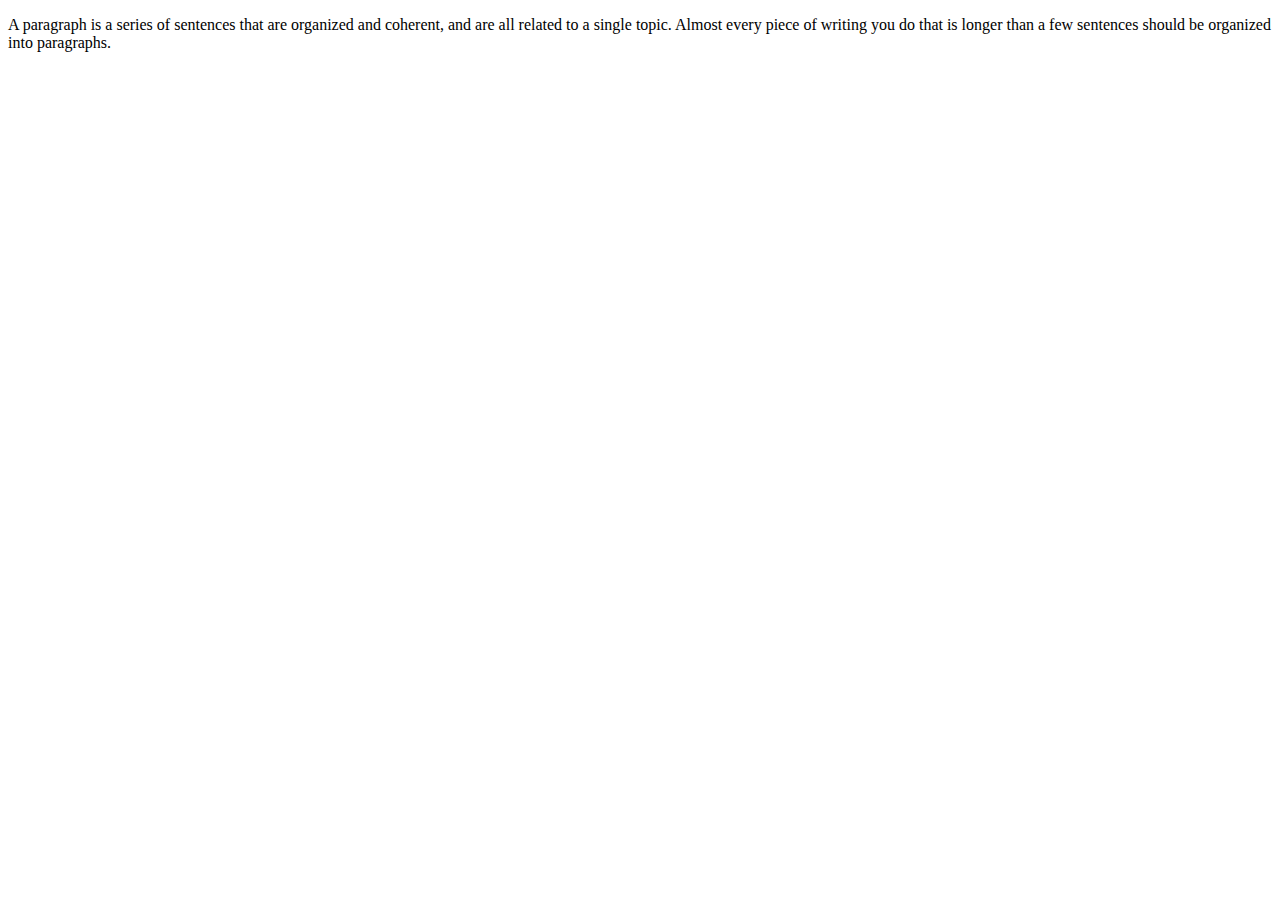
<file: index.html>
<!DOCTYPE html>
<html lang="en">

<head>

    <title>responsive</title>
    <link rel="stylesheet" href="style.css">
</head>

<body>
    <p>
        A paragraph is a series of sentences that are organized and coherent, and
        are all related to a single topic. Almost every piece of writing you do that is
        longer than a few sentences should be organized into paragraphs. 
        
    </p>
    
</body>

</html>
</file>
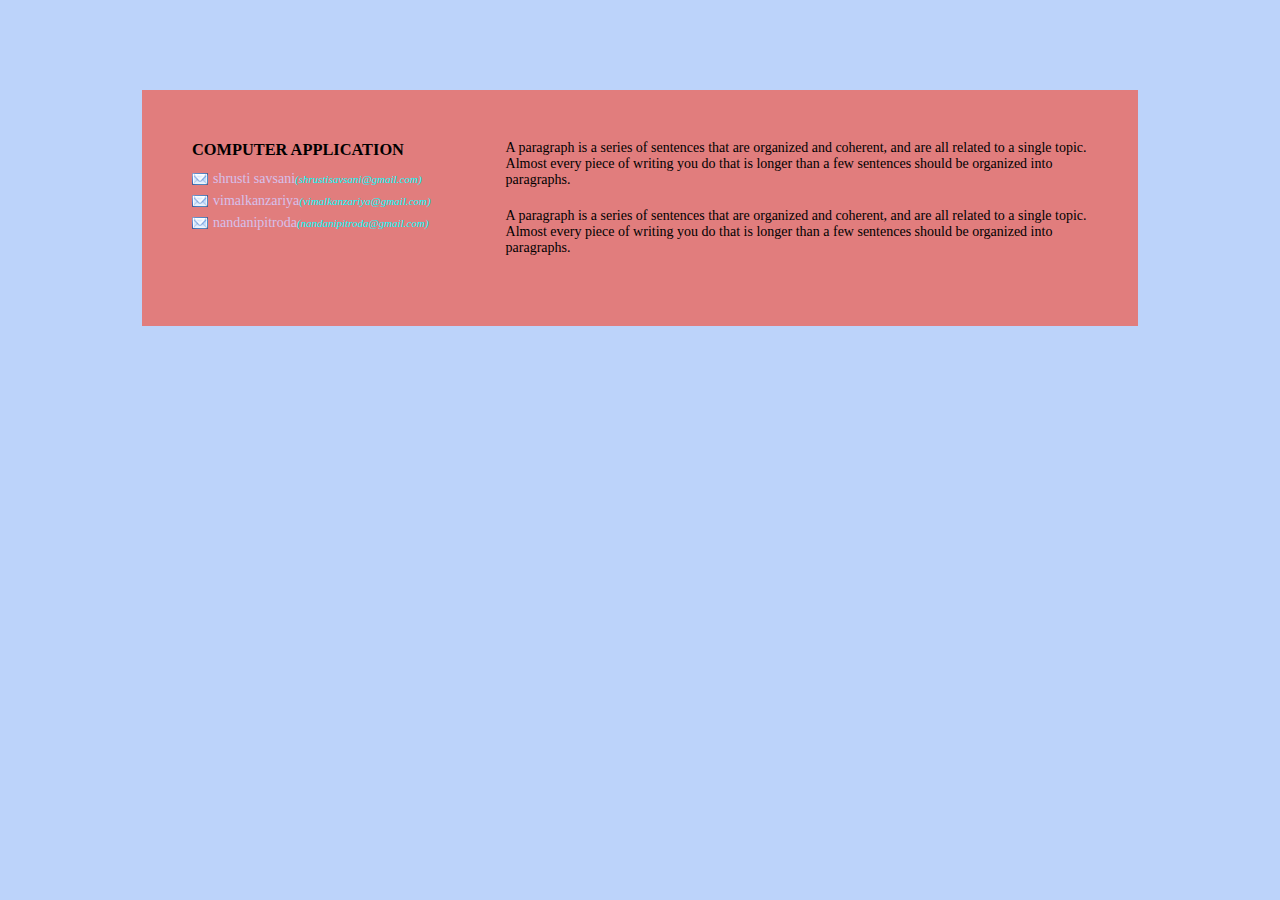
<file: index1.html>
<!DOCTYPE html>
<html lang="en">
<head>
    
    <title>Exaample CSS media query</title>
    <link rel="stylesheet" href="style1.css"/>
</head>
<body>
    <div id="fluid-warp">
        <div id="sidebar">
            <h3>COMPUTER APPLICATION</h3>
            <ul id="nav">
                <li><a data-email="shrustisavsani@gmail.com" href="mailto:shrustisavsani@gmail.com">shrusti savsani</a></li>
                <li><a data-email="vimalkanzariya@gmail.com" href="mailto:vimalkanzariya@gmail.com">vimalkanzariya</a></li>
                <li><a data-email="nandanipitroda@gmail.com" href="mailto:nandanipitroda@gmail.com">nandanipitroda</a></li>
            </ul>
        </div>

        <div id="main-content">
            <p>
                A paragraph is a series of sentences that are organized and coherent, and
                are all related to a single topic. Almost every piece of writing you do that is
                longer than a few sentences should be organized into paragraphs. 
            </p>
            <p>
                A paragraph is a series of sentences that are organized and coherent, and
                are all related to a single topic. Almost every piece of writing you do that is
                longer than a few sentences should be organized into paragraphs. 
            </p>
        </div>
    </div>
</body>
</html>
</file>
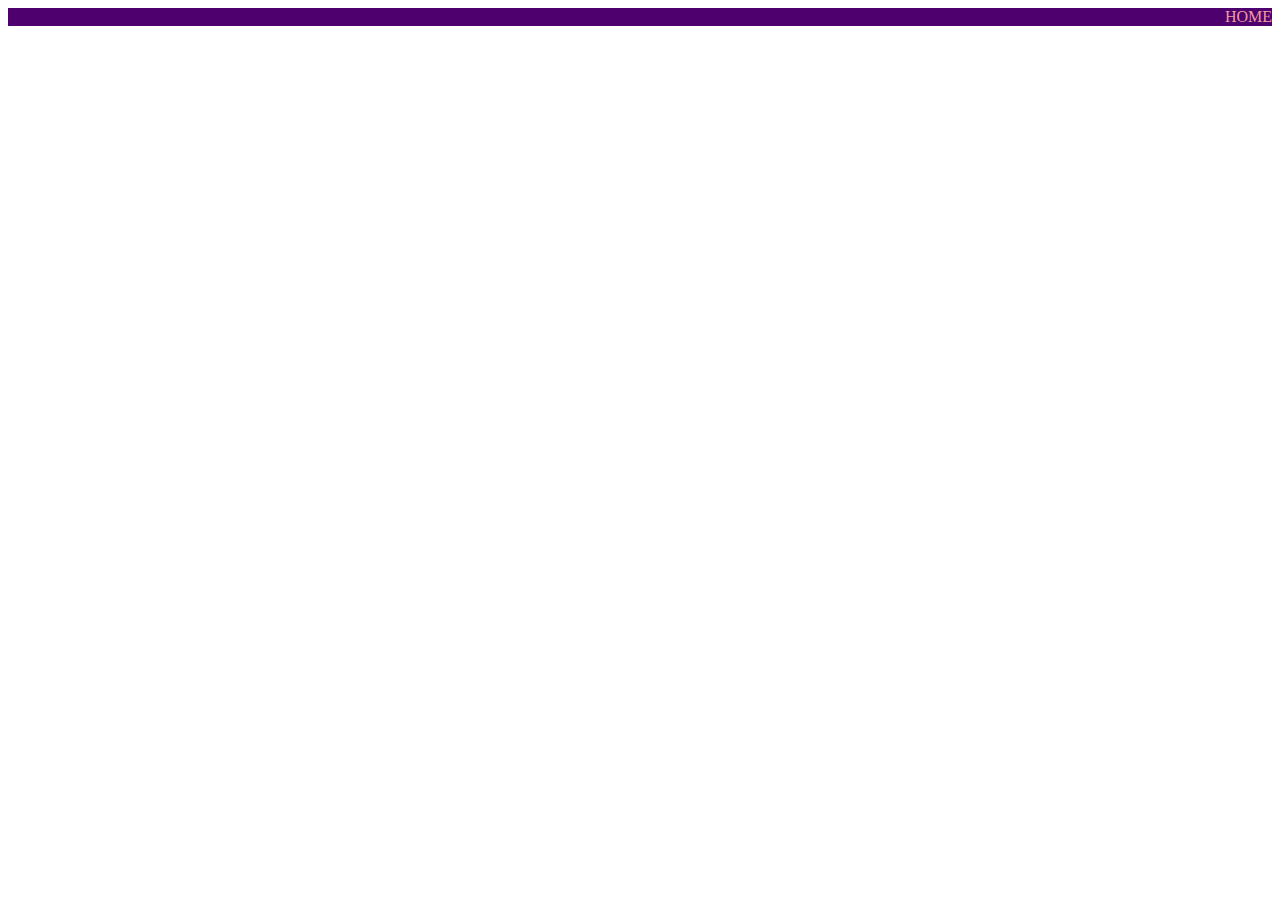
<file: navbar.html>
<!DOCTYPE html>
<html lang="en">
<head>
    <meta charset="UTF-8">
    <meta name="viewport" content="width=device-width, initial-scale=1.0">
    <title>Navigation bar</title>
    <link rel="stylesheet" href="navbar.css">
</head>
<body>
    <nav>
        <a href="#">HOME</a>
    </nav>

</body>
</html>
</file>
<file: style.css>
/* @media screen and (width:600px){
    body{
        color:rgb(36, 182, 184)
    }
    
}

@media screen and (max-width:500px){
    body{
        color:rgb(158, 158, 53)
    }    
} */

/* and operator */
/*@media screen and (max-width:360px) and (orientation:landscape){
    body{
        color: rgb(162, 142, 182);
    }
}*/

/* or operator */
/*@media screen and (max-width:360px) , (orientation:landscape){
    body{
        color: rgb(128, 0, 255);
    }
}*/

/* not operator */
@media not all and (orientation:landscape){
    body{
        color: rgb(255, 149, 11);
    }
}
</file>
<file: style1.css>
*{
    margin: 0;
    padding: 0;
}

body{
    font: 14px Georgia,serif;
    background-color: rgb(188, 211, 250);
}

h3{
    margin: 0 0 8px 0;
}

p{
    margin: 0 0 20px 0;
}

#fluid-warp {
    width: 70%;
    margin: 90px auto;
    padding: 50px;
    background-color: rgb(225, 125, 125);
    overflow: hidden;
}

#sidebar {
    width: 35%;
    float: left;
}

#sidebar ul{
    list-style: none;
}

#sidebar ul li a{
    color: rgb(214, 192, 235);
    text-decoration: none;
    padding: 3px 0;
    display: block;
}

#main-content {
    width: 65%;
    float: right;
}

/* @media all and (max-width:1000px) { */
    #sidebar ul li a:after
    {
        content: "(" attr(data-email) ")";
        font-size: 11px;
        font-style: italic;
        color:aqua;
    }
/* } */

@media all and (max-width: 1000px) and (min-width:700px) {
    #sidebar ul li a:before{
        content: "email:";
        font-style: italic;
        color: blueviolet;
    }
}

@media all and (max-width:699px) and (min-width:520px),(min-width:700px) {
    #sidebar ul li a{
        padding-left: 21px;
        background: url(email.png) left center no-repeat;
    }
}
</file>
<file: navbar.css>
nav{
    background-color: rgb(78, 0, 111);
    overflow: hidden;
}
nav a{
    float: left ;
    display: block;
    color: rgb(47, 158, 248);
    text-decoration: none;
}

nav a:hover{
    background-color: rgb(48, 216, 70);
    color:rgb(9, 65, 0);

}

@media screen and (min-width: 700px) {
    nav a{
        float: right;
        display: block;
        color:rgb(241, 157, 157);
    }

}
</file>
